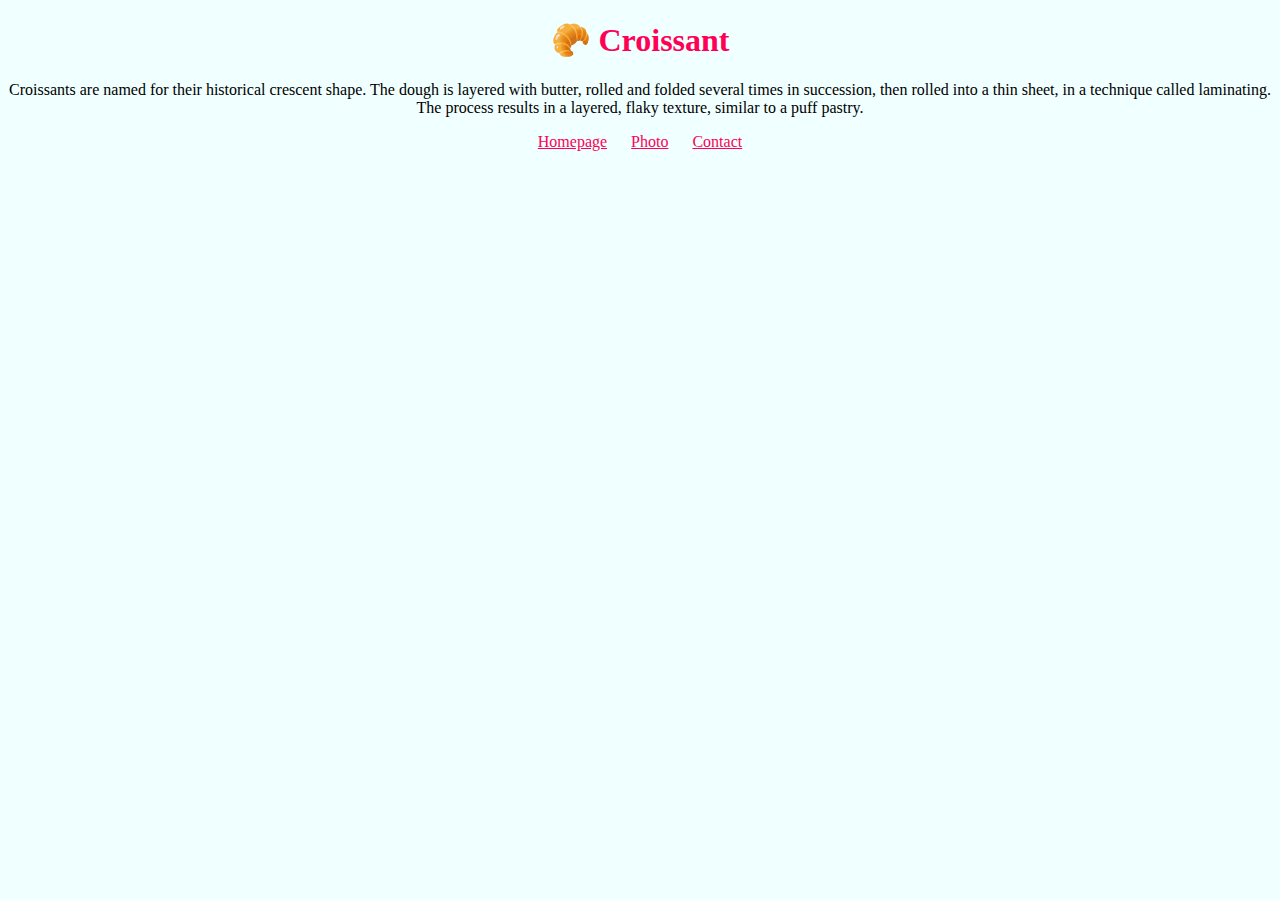
<file: index.html>
<!DOCTYPE html>
<html lang="en">
<head>
    <meta charset="UTF-8">
    <meta name="viewport" content="width=device-width, initial-scale=1.0">
    <title>Croissant - Croissant Boulangerie</title>
    <meta name="description" content="Information and enquiries on the croissants we sell at Croissant Boulangerie" />
    <link rel="stylesheet" href="/css/styles.css"/>
</head>
<body>
    <div class="container">
    <h1 class="croissant-h 1">
        🥐 Croissant
    </h1>

    <p>
        Croissants are named for their historical crescent shape. The dough is layered with butter, rolled and folded several times in succession, then rolled into a thin sheet, in a technique called laminating. The process results in a layered, flaky texture, similar to a puff pastry.
    </p>

    <div class="links">
     <a href="/" class="home" title="Go Home">Homepage</a>
     <a href="/photo.html" class="photo" title="See croissant photo">Photo</a>
     <a href="/contact.html" class="contact" title="Contact us here">Contact</a>
    </div>
    </div>
</body>
</html>
</file>
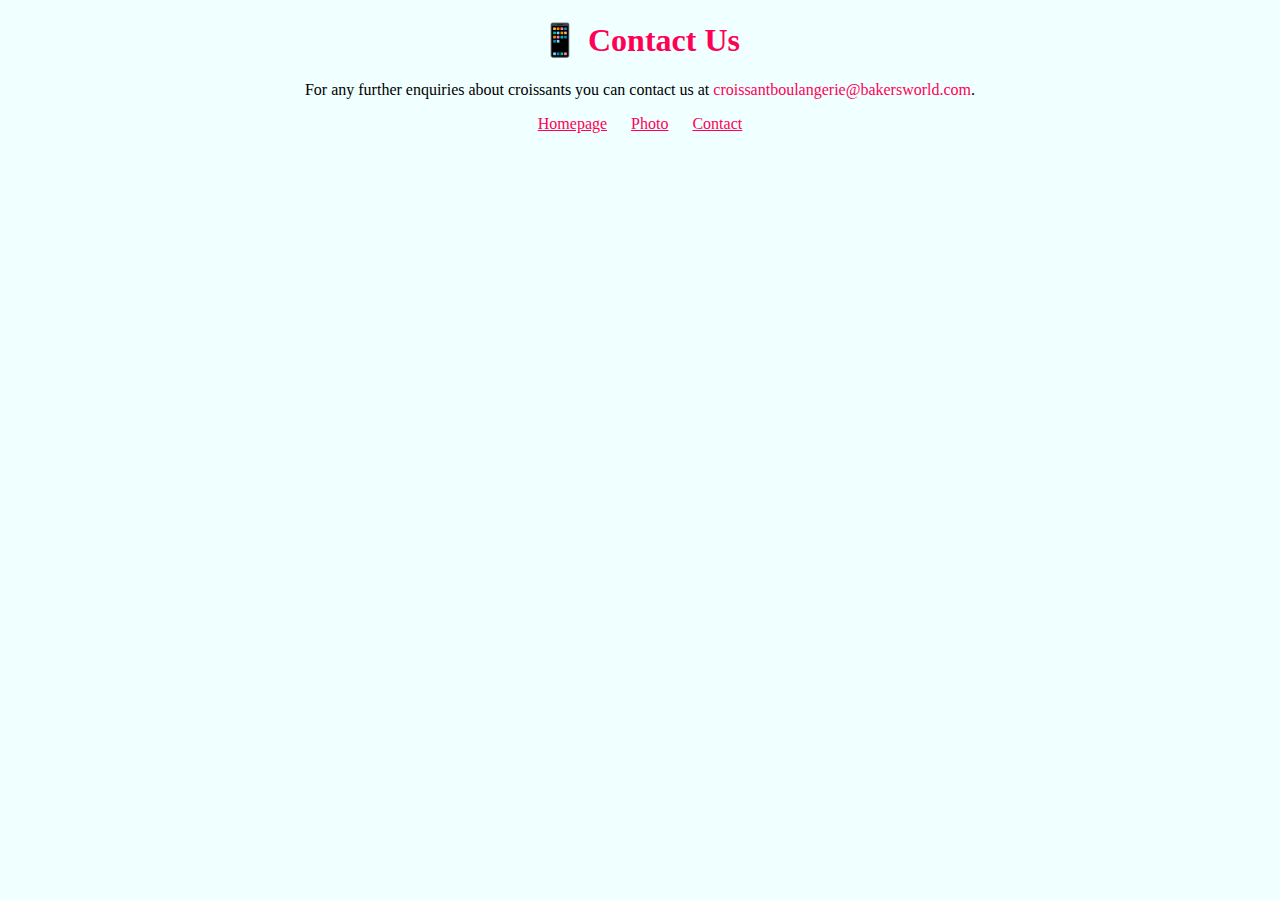
<file: contact.html>
<!DOCTYPE html>
<html lang="en">
<head>
    <meta charset="UTF-8">
    <meta name="viewport" content="width=device-width, initial-scale=1.0">
    <title>Contact Us - Croissant Boulangerie</title>
    <meta name="description" content="How to contact Croissant Bounlangerie for more inquiries or to place an order" />
    <link rel="stylesheet" href="/css/styles.css"/>
</head>
<body>
  <div class="container">
    <h1 class="croissant-h 3">📱 Contact us</h1>
    <p>For any further enquiries about croissants you can contact us at
        <a href="mailto:croissantboulangerie@bakersworld.com" class="email" title="click here to email us">croissantboulangerie@bakersworld.com</a>.
    </p>

    <div class="links">
      <a href="/" class="home" title="Go Home">Homepage</a>
     <a href="/photo.html" class="photo" title="See croissant photo">Photo</a>
     <a href="/contact.html" class="contact" title="Contact us here">Contact</a>
    </div>
  </div>
</body>
</html>
</file>
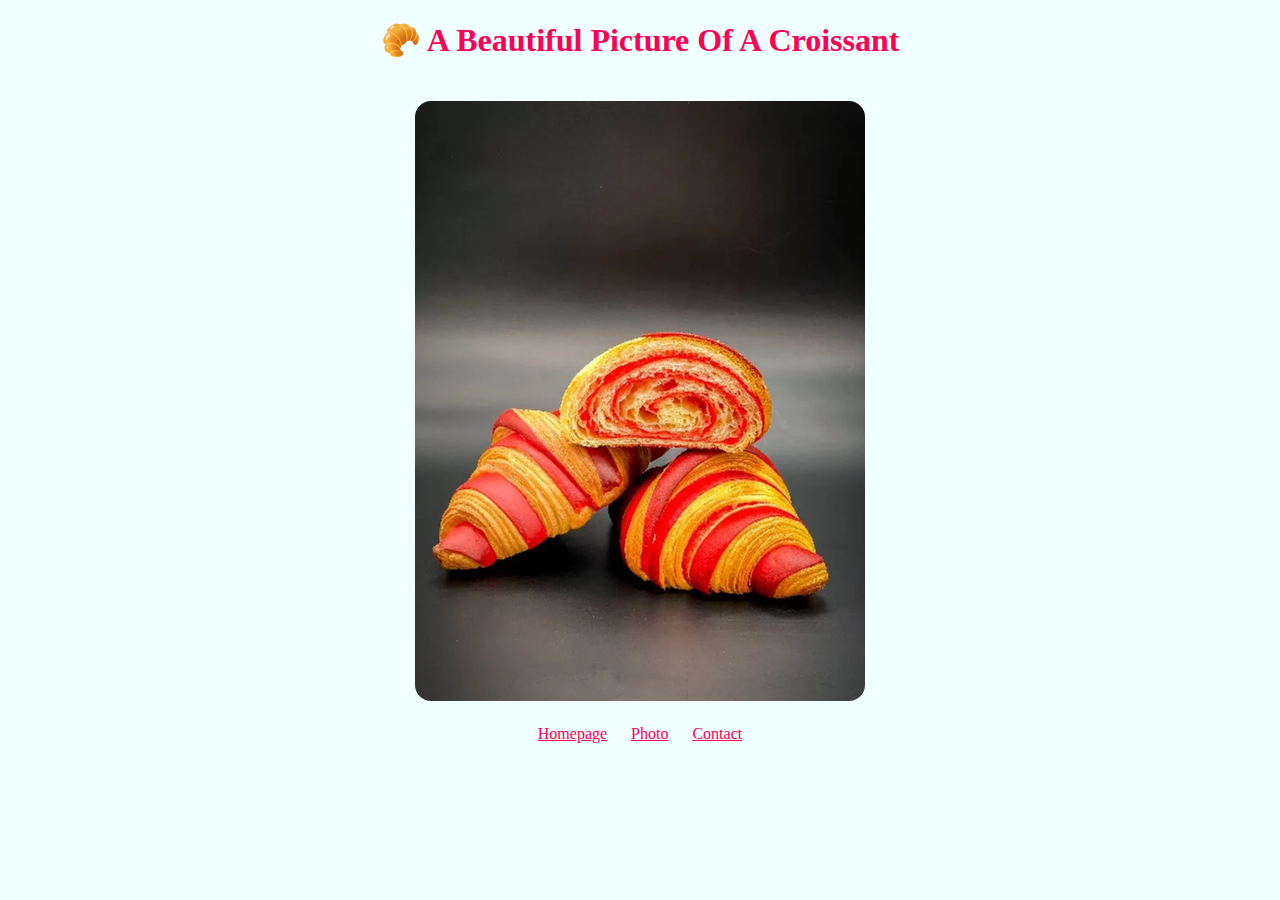
<file: photo.html>
<!DOCTYPE html>
<html lang="en">
<head>
    <meta charset="UTF-8">
    <meta name="viewport" content="width=device-width, initial-scale=1.0">
    <title>Croissant Photo - Croissant Boulangerie</title>
    <meta name="description" content="A beautiful photo of what croissants sold at Croissant Boulangerie look like" />
    <link rel="stylesheet" href="/css/styles.css"/>
</head>
<body>
    <div class="container">
    <h1 class="croissant-h 2">
       🥐 A beautiful picture of a croissant
    </h1>
    <img src="images/Croissant bread.webp" alt="croissant-bread" class="croissant-photo">
    
    <div class="links">
      <a href="/" class="home" title="Go Home">Homepage</a>
     <a href="/photo.html" class="photo" title="See croissant photo">Photo</a>
     <a href="/contact.html" class="contact" title="Contact us here">Contact</a>
    </div>
    </div>
</body>
</html>
</file>
<file: css/styles.css>
.container {
    text-align: center;
}

body {
    background-color: azure;
}

.contact,
.photo,
.home {
    margin: 10px;
    color: rgb(255, 0, 85);
}

.email {
    text-decoration: none;
    color: rgb(255, 0, 85);
}

.croissant-h {
    text-transform: capitalize;
    color: rgb(255, 0, 85);
}

.croissant-photo {
    max-width: 100%;
    height: 600px;
    border-radius: 16px;
    margin: 20px;
}
</file>
